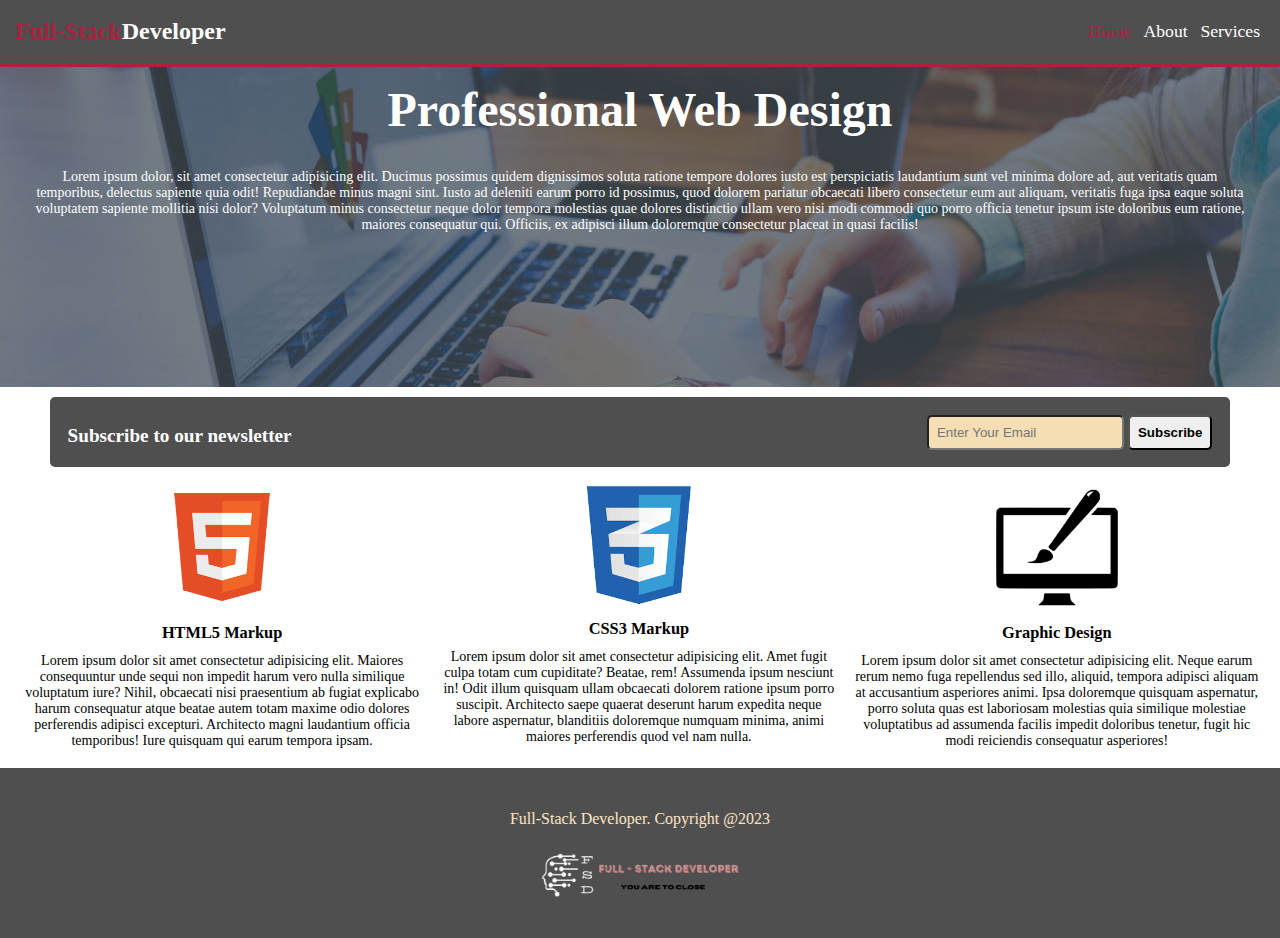
<file: html/index.html>
<!DOCTYPE html>
<html lang="en">
<head>
     <meta charset="UTF-8">
     <meta name="viewport" content="width=device-width, initial-scale=1.0">
     <title>Home</title>
     <link rel="stylesheet" href="/css/index.css">
</head>
<body>
     <header id="Home">
          <div>
               <h2><span>Full-Stack</span>Developer</h2>
          </div>
          <div class="nav">
               <a href="../html/index.html" style="color: #a62440;">Home</a>
               <a href="../html/about.html">About</a>
               <a href="../html/services.html">Services</a>
          </div>
     </header>

     <main>
          <div class="img">
               <div class="text">
                    <h1>Professional Web Design</h1>
                    <p>Lorem ipsum dolor, sit amet consectetur adipisicing      elit. Ducimus possimus quidem dignissimos soluta  ratione tempore dolores iusto est perspiciatis     laudantium sunt vel minima dolore ad, aut veritatis   quam temporibus, delectus sapiente quia odit!  Repudiandae minus magni sint. Iusto ad deleniti earum   porro id possimus, quod dolorem pariatur obcaecati  libero consectetur eum aut aliquam, veritatis fuga ipsa      eaque soluta voluptatem sapiente mollitia nisi dolor?  Voluptatum minus consectetur neque dolor tempora   molestias quae dolores distinctio ullam vero nisi modi   commodi quo porro officia tenetur ipsum iste doloribus   eum ratione, maiores consequatur qui. Officiis, ex  adipisci illum doloremque consectetur placeat in quasi  facilis!</p>
               </div>
          </div>
     </main>
     <article class="article">
          <div>
               <p>Subscribe to our newsletter</p>
          </div>
          <div>
               <input type="mail" placeholder="Enter Your Email">
               <button>Subscribe</button>
          </div>
     </article>
     <section class="section">
          <div>
              <a href=""><img src="/html5.png" alt=""></a>
               <h3>HTML5 Markup</h3>
               <p>Lorem ipsum dolor sit amet consectetur adipisicing elit. Maiores consequuntur unde sequi non impedit harum vero nulla similique voluptatum iure? Nihil, obcaecati nisi praesentium ab fugiat explicabo harum consequatur atque beatae autem totam maxime odio dolores perferendis adipisci excepturi. Architecto magni laudantium officia temporibus! Iure quisquam qui earum tempora ipsam.</p>
               
          </div>
          <div>
               <img src="/css-logo.png" alt="">
               <h3>CSS3 Markup</h3>
               <p>Lorem ipsum dolor sit amet consectetur adipisicing elit. Amet fugit culpa totam cum cupiditate? Beatae, rem! Assumenda ipsum nesciunt in! Odit illum quisquam ullam obcaecati dolorem ratione ipsum porro suscipit. Architecto saepe quaerat deserunt harum expedita neque labore aspernatur, blanditiis doloremque numquam minima, animi maiores perferendis quod vel nam nulla.</p>
          </div>
          <div>
               <img src="/brush.png" alt="">
               <h3>Graphic Design</h3>
               <p>Lorem ipsum dolor sit amet consectetur adipisicing elit. Neque earum rerum nemo fuga repellendus sed illo, aliquid, tempora adipisci aliquam at accusantium asperiores animi. Ipsa doloremque quisquam aspernatur, porro soluta quas est laboriosam molestias quia similique molestiae voluptatibus ad assumenda facilis impedit doloribus tenetur, fugit hic modi reiciendis consequatur asperiores!</p>
          </div>
          <!--
          <footer class="footer">
               <p>Full-Stack Developer. Copyright @2023</p>
               <img src="/denephotoAid-removed-background.png" alt="">
          </footer>
          -->
          
     </section>
     <footer>
          <p>Full-Stack Developer. Copyright @2023</p>
          <img src="/denephotoAid-removed-background.png" alt="">
     </footer>
</body>
</html>
</file>
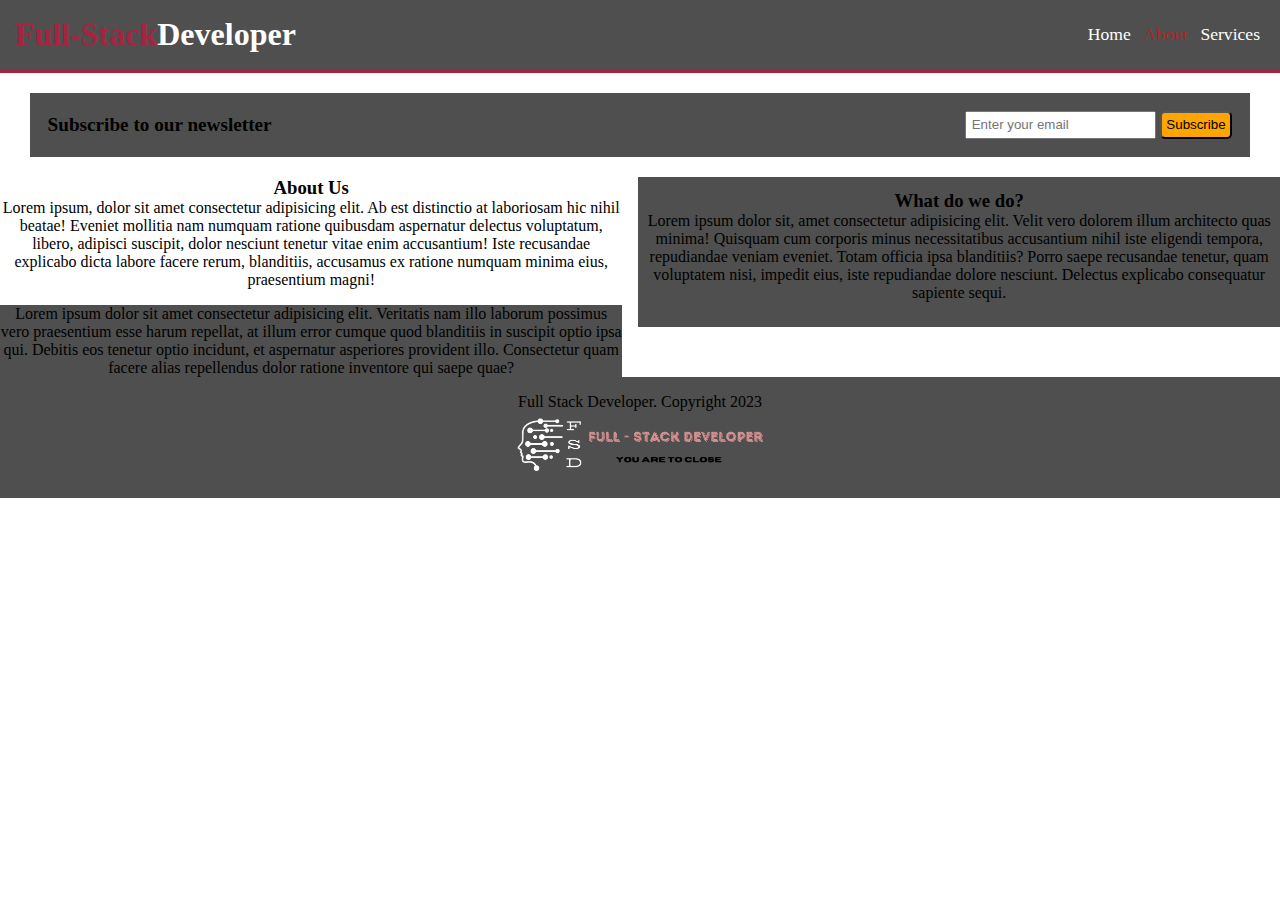
<file: html/about.html>
<!DOCTYPE html>
<html lang="en">
<head>
     <meta charset="UTF-8">
     <meta name="viewport" content="width=device-width, initial-scale=1.0">
     <title>About</title>
     <link rel="stylesheet" href="/css/about.css">
</head>
<body>
     <header id="home">
          <div>
               <h1><span>Full-Stack</span>Developer</h1>
          </div>
          <div class="nav">
               <a href="index.html" >Home</a>
               <a href="about.html" style="color: brown;">About </a>
               <a href="services.html">Services</a>
          </div>
     </header>
     <article class="article">
          <div>
               <p>Subscribe to our newsletter</p>

          </div>
          <div>
               <input type="email" placeholder="Enter your email">
               <button>Subscribe</button>
          </div>
     </article>
     <main class="main">
          <div>
               <h3>About Us</h3>
               <p>Lorem ipsum, dolor sit amet consectetur adipisicing elit. Ab est distinctio at laboriosam hic nihil beatae! Eveniet mollitia nam numquam ratione quibusdam aspernatur delectus voluptatum, libero, adipisci suscipit, dolor nesciunt tenetur vitae enim accusantium! Iste recusandae explicabo dicta labore facere rerum, blanditiis, accusamus ex ratione numquam minima eius, praesentium magni!</p>
               <p class="text par">Lorem ipsum dolor sit amet consectetur adipisicing elit. Veritatis nam illo laborum possimus vero praesentium esse harum repellat, at illum error cumque quod blanditiis in suscipit optio ipsa qui. Debitis eos tenetur optio incidunt, et aspernatur asperiores provident illo. Consectetur quam facere alias repellendus dolor ratione inventore qui saepe quae?</p>
          </div>
          <div class="text par2">
               <h3>What do we do?</h2>
               <p>Lorem ipsum dolor sit, amet consectetur adipisicing elit. Velit vero dolorem illum architecto quas minima! Quisquam cum corporis minus necessitatibus accusantium nihil iste eligendi tempora, repudiandae veniam eveniet. Totam officia ipsa blanditiis? Porro saepe recusandae tenetur, quam voluptatem nisi, impedit eius, iste repudiandae dolore nesciunt. Delectus explicabo consequatur sapiente sequi.</p>
          </div>
     </main>
     <footer class="footer">
          <p>Full Stack Developer. Copyright 2023</p>
          <img src="/denephotoAid-removed-background.png" alt="">
     </footer>
</file>
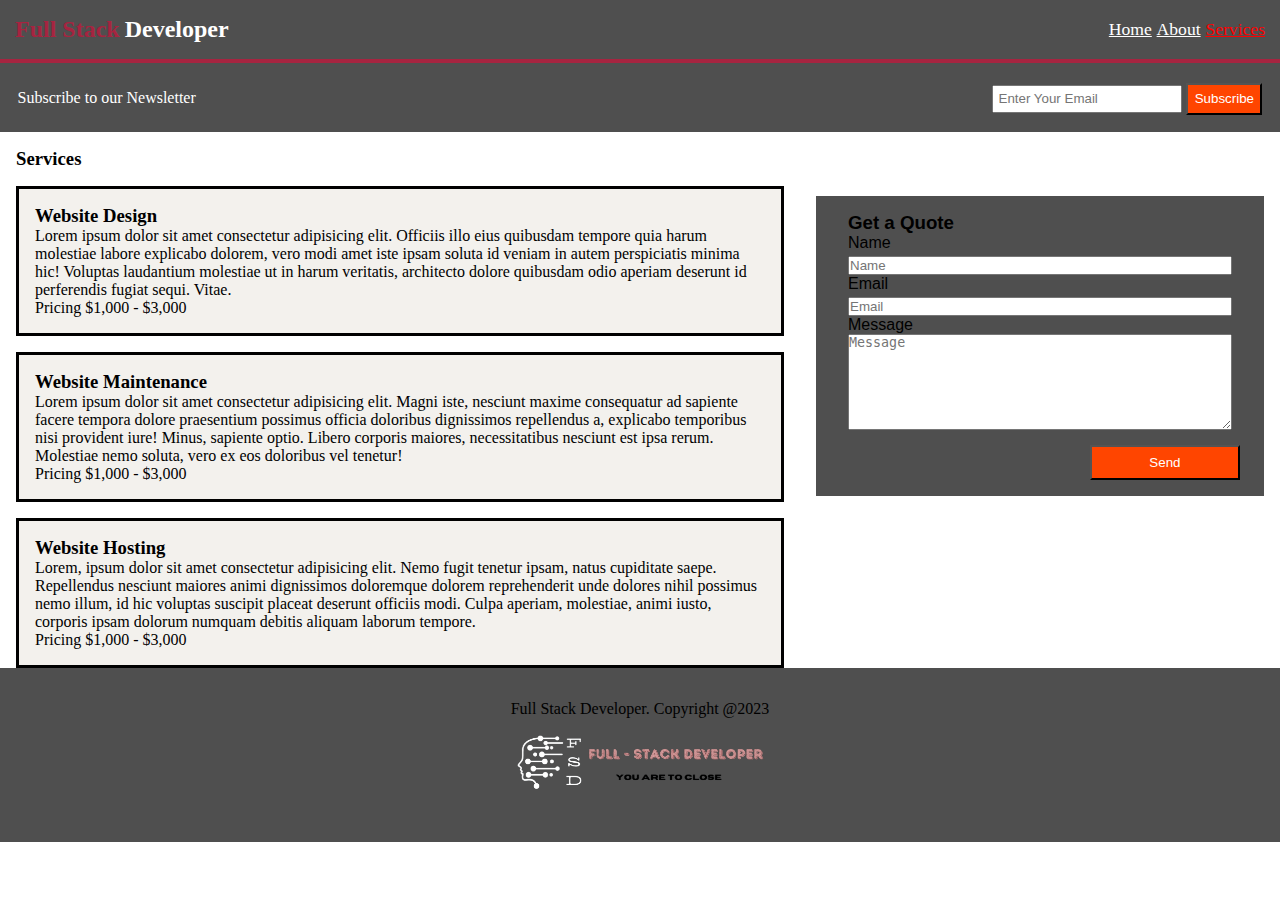
<file: html/services.html>
<!DOCTYPE html>
<html lang="en">
<head>
     <meta charset="UTF-8">
     <meta name="viewport" content="width=device-width, initial-scale=1.0">
     <link rel="stylesheet" href="/css/services.css">
     <title>Document</title>
</head>
<body>
     <header id="home">
          <div>
               <h2><span>Full Stack</span>Developer</h2>
          </div>
          <div class="nav">
               <a href="index.html">Home</a>
               <a href="About">About</a>
               <a href="services.html" style="color:red;">Services</a>
          </div>
     </header>
     <article class="article">
          <div>
               <p>Subscribe to our Newsletter</p>
          </div>
          <div>
               <input type="Email" placeholder="Enter Your Email">
               <button>Subscribe</button>
          </div>
     </article>
     <main class="main">
               <div class="left">
                    <h3>Services</h3>
                    <div class="text">
                         <h3>Website Design</h3>
                         <p>Lorem ipsum dolor sit amet consectetur adipisicing elit. Officiis illo eius quibusdam tempore quia harum molestiae labore explicabo dolorem, vero modi amet iste ipsam soluta id veniam in autem perspiciatis minima hic! Voluptas laudantium molestiae ut in harum veritatis, architecto dolore quibusdam odio aperiam deserunt id perferendis fugiat sequi. Vitae.</p>
                         <p>Pricing $1,000 - $3,000</p>
                    </div>
                    <div class="text">
                         <h3>Website Maintenance</h3>
                         <p>Lorem ipsum dolor sit amet consectetur adipisicing elit. Magni iste, nesciunt maxime consequatur ad sapiente facere tempora dolore praesentium possimus officia doloribus dignissimos repellendus a, explicabo temporibus nisi provident iure! Minus, sapiente optio. Libero corporis maiores, necessitatibus nesciunt est ipsa rerum. Molestiae nemo soluta, vero ex eos doloribus vel tenetur!</p>
                         <p>Pricing $1,000 - $3,000</p>
                    </div>
                    <div class="text">
                         <h3>Website Hosting</h3>
                         <p>Lorem, ipsum dolor sit amet consectetur adipisicing elit. Nemo fugit tenetur ipsam, natus cupiditate saepe. Repellendus nesciunt maiores animi dignissimos doloremque dolorem reprehenderit unde dolores nihil possimus nemo illum, id hic voluptas suscipit placeat deserunt officiis modi. Culpa aperiam, molestiae, animi iusto, corporis ipsam dolorum numquam debitis aliquam laborum tempore.</p>
                         <p>Pricing $1,000 - $3,000</p>
                    </div>
              </div>
              <div class="right">
                    <h3>Get a Quote</h3>
                    <label for="Name">Name</label>
                    <input type="text" placeholder="Name">
                    <label for="">Email</label>
                    <input type="email" placeholder="Email">
                    <label for="">Message</label>
                    <textarea name="" id="" cols="30" rows="10"  placeholder="Message"></textarea>
                    <button>Send</button>
               </div>      
              
     </main>
     <footer class="footer">
          <p>Full Stack Developer. Copyright @2023</p>
          <img src="/denephotoAid-removed-background.png" alt="">
     </footer>
</body>
</html>
</file>
<file: css/index.css>
@import "variable.css";

*{
     margin: 0;
     padding: 0;
     box-sizing: border-box;
}
/* FOR HEADER */
header{
     display: flex;
     justify-content: space-between;
     align-items: center;
     padding: 1rem 15px;
     background-color: var(--bg);
     border-bottom: 4px solid var(--fullstack);
     color: white;

}
header span{
     color: var(--fullstack);
}
.nav{
     display: flex;
     padding: 5px;
     gap: 0.8rem;
}
div a{
     color: white;
     text-decoration: none;
     font-size: 1.1rem;
}
div a img{
     border:2px solid white;
     border-radius: 10px;
     padding: 5px;
}
/* MAİN KISMI */

.img{
     background-image: url(/showcase.jpg);
     background-size: cover;
     background-position: center;
     height: 20rem;
     display: flex;
     justify-content: center;
     text-align: center;
     
}
div a img:hover{
     animation: yanipSon 3s infinite;
     border-color: red;
     
}

.text{
     text-align: center;
     color: white;

}
.text h1{
     font-size: 3rem;
     margin-top: 15px ;
}

.text p{
     margin:  0 2rem;
     font-size: 14px;
     margin-top: 2rem;
}
/* ARTICLE KISMI */
     .article{
          display: flex;
          justify-content: space-between;
          padding: 1.1rem;
          margin: 10px 50px;
          background-color:  var(--bg);
          color: white;
          white-space: nowrap;
          border-radius: 5px;
     }
     .article p{
          font-weight: 800;
          font-size: 1.2rem;
     }
     .article input{
          background-color: wheat;
          color: black;
          padding: 0.5rem;
          border-radius: 5px;
          transition: 0.5s;
     }
     .article input:focus{
          background-color: aliceblue;
          color: black;
     }
     .article button{
          padding: 8px;
          border-radius: 5px;
          border: 1px solid none;
          font-weight: 600;
          transition: 0.5s;
     }  
     .article button:hover{
          border-color: orange;
          color: orange;
          font-weight: 600;
     }   
     /* SECTION KISMI */
     .section{
          display: flex;
          gap: 1rem;
          font-size: 14px;
          text-align: center;
          margin:  1.2rem;
     }
     .section img{
          width:30%;
     }
     .section h3,p{
          margin-top: 10px;
     }
     /*FOOTER*/
     /*
     .footer{
          text-align: center;
          background-color: var(--bg);
          color: bisque;
          padding: 2rem;
          position: relative;
          bottom: 0;
          left: 0;
          width: 100%;
     }
     */
     footer{
          text-align: center;
          background-color: var(--bg);
          color: bisque;
          padding: 2rem;
     }
     footer img{
          width: 200px;
          margin-top: 20px;
     }
     @media screen and(max-width:600px){
          header, section, article{
               flex-direction: column;
          }
     }
     @keyframes yanipSon {
          0%{
               opacity: 1;
          }
          50%
          {
               opacity: 0;
          }
          100%
          {
               opacity: 1;
          }
          
     }
</file>
<file: css/about.css>
@import "variable.css";

*{
     margin: 0;
     padding: 0;
     box-sizing: border-box;
}
/*Header Part */
header{
     display: flex;
     justify-content: space-between;
     align-items: center;
     padding: 1rem 15px;
     background-color: var(--bg);
     border-bottom: 4px solid var(--fullstack);
     color: white;
}
header span{
     color: var(--fullstack);
}
.nav{
     display: flex;
     padding: 5px;
     gap: 0.8rem;
}
div a{
     color: white;
     text-decoration: none;
     font-size: 1.1rem;
}
/* ARTİCLE */

.article{
     display: flex;
     justify-content: space-between;
     align-items: center;
     margin: 20px 30px;
     padding:1.1rem;
     white-space: nowrap;
     background-color: var(--bg);
}
.article p{
     font-weight: 800;
     font-size: 1.2rem;
}
.article input{
     padding: 0.3rem;
}
.article button{
     padding: 0.3rem;
     border-radius: 5px;
     background-color: orange;
     color: black;
}
/* MAIN PART */

.main{
     display: flex;
     justify-content: center;
     gap: 1rem;
     text-align: center;
}
.text{
     background-color: var(--bg);
}
.par{
     margin-top: 1rem;
}
.par2{
     height: 150px;

}
.text h3{
     margin-top: 0.8rem;
}
/* Footer */

.footer{
     background-color: var(--bg);
     text-align: center;
     padding: 1rem;
}
.footer img{
     width: 250px;
}
@media screen and(max-width:600px){
     header, main, .article{
          flex-direction: column;
     }
     
}
</file>
<file: css/services.css>
@import "variable.css";

*{
     margin: 0;
     padding: 0;
     box-sizing: border-box;
}
header{
     display: flex;
     align-items: center;
     justify-content: space-between;
     padding: 1rem 15px;
     background-color: var(--bg);
     border-bottom: 4px solid var(--fullstack);
     color: white;
}
header span{
     color: var(--fullstack);
     margin-right: 5px;
}
.nav{
     display: flex;
     gap:0.3rem;
}
div a{
     color: white;
     font-size: 1.1rem;
}
.article{
     display: flex;
     justify-content:space-between;
     align-items: center;
     background-color: var(--bg);
     padding: 1.1rem;
     color: white;
     white-space: normal;
}
.article p{
     font-size: 800;

}
.article input{
     padding: 0.3rem;
}
.article button{
     background-color: orangered;
     color: white;
     padding: 0.4rem;
}

.main{
     display: flex;
     gap: 2rem;
}
.left{
     margin: 1rem 0 0 1rem;
     flex: 2;
}
.text{
     border: 3px solid black;
     background-color: rgb(243, 241, 237);
     padding: 1rem;
     margin-top: 1rem;
}
.right{
     display: flex;
     flex-direction: column;
     flex:1;
     background-color: var(--bg);
     margin: 4rem 1rem 0 0;
     padding: 1rem 2rem;
     font-family: 'Segoe UI', Tahoma, Geneva, Verdana, sans-serif;
     width: 200px;
     height: 300px;
}
.right button{
     background-color: orangered;
     color: white;
     width: 150px;
     margin-top: 0.5rem;
     padding: 0.5rem;
     position: relative;
     margin-left: 63%;
     margin-top: 4%;
}
input{
     margin-top: 4px;
}

.footer{
     width: 100%;
     background-color: var(--bg);
     align-items: center;
     text-align: center;
     padding: 2rem;

}
.footer img{
     width: 250px;
     margin: 10px;
}
</file>
